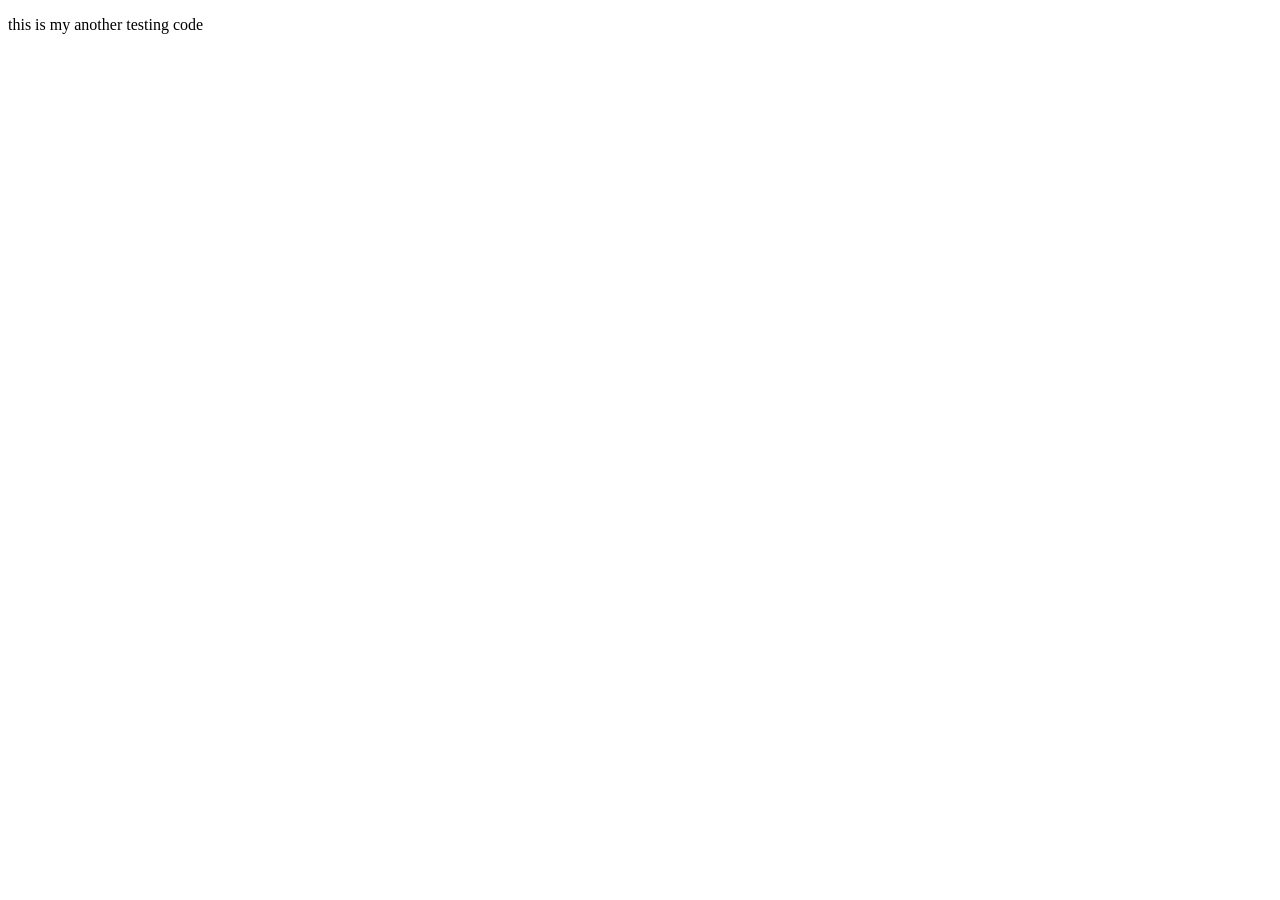
<file: index.html>
<!DOCTYPE html>
<html lang="en">
<head>
    <meta charset="UTF-8">
    <meta name="viewport" content="width=>, initial-scale=1.0">
    <title>Document</title>
</head>
<body>
    <p> this is my another testing code <p>
</body>
</html>
</file>
